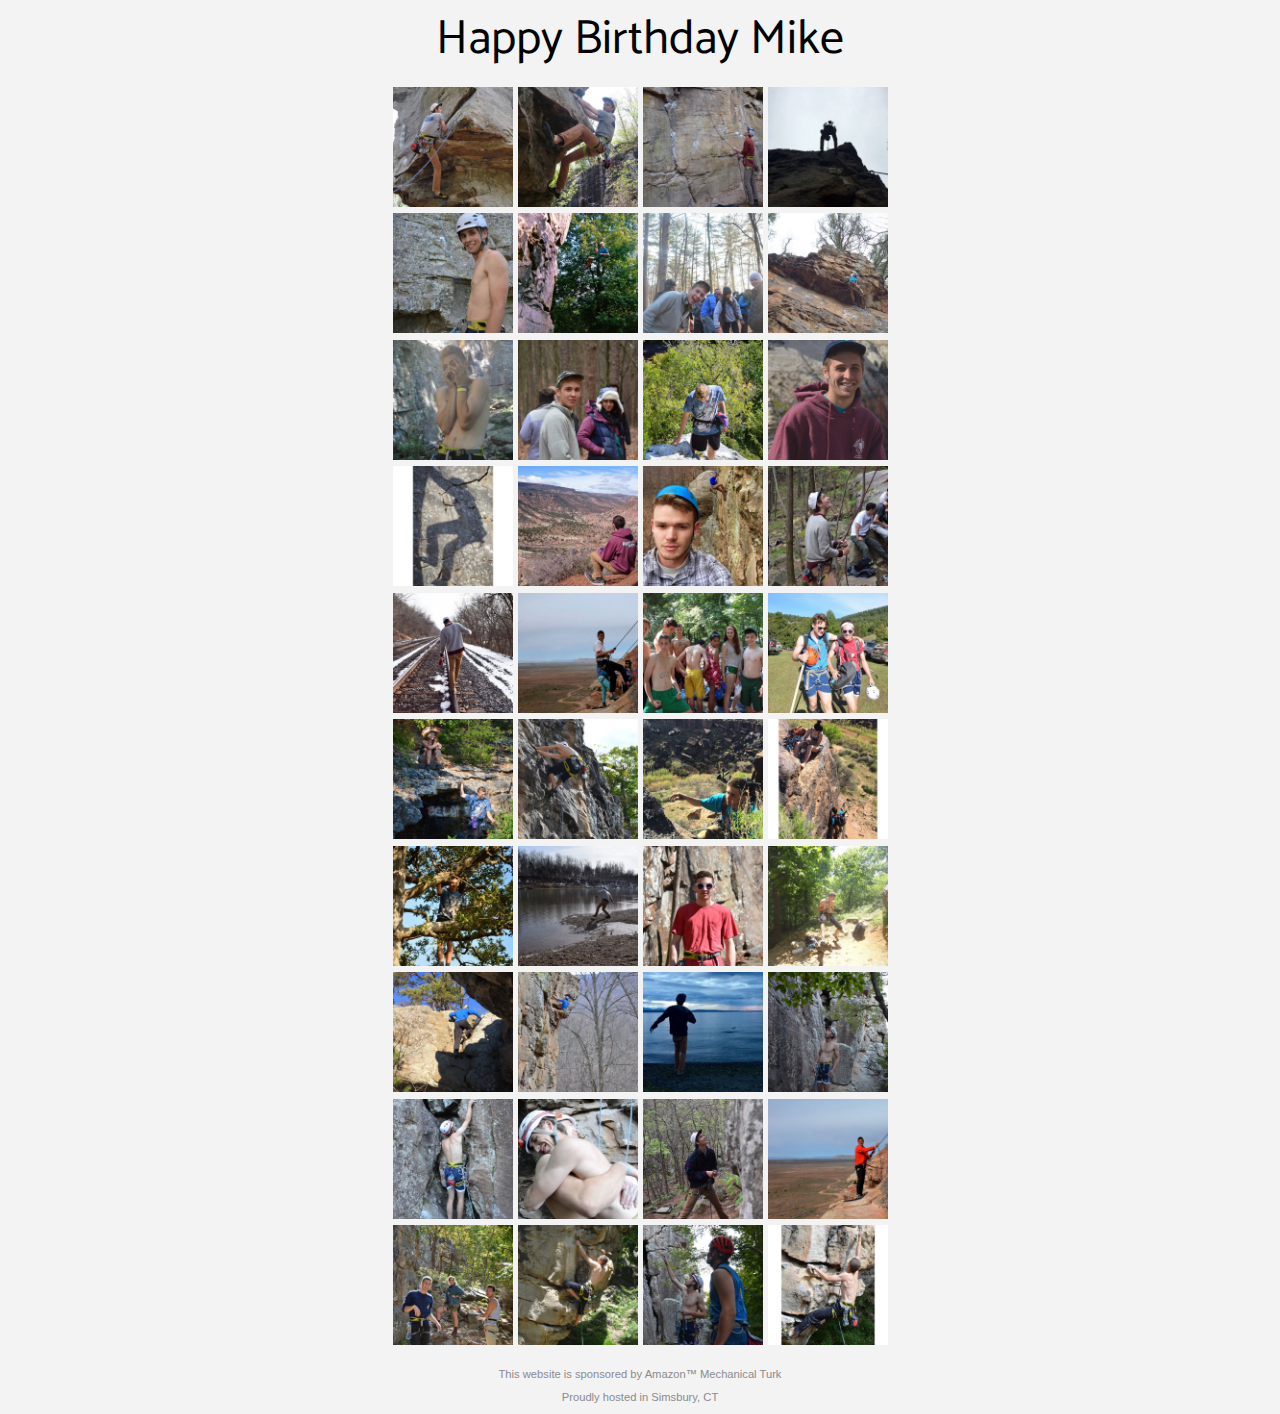
<file: index.html>
<!DOCTYPE html>
<html>
  <head>
    <meta charset="utf-8">
    <meta name="viewport" content="width=device-width, initial-scale=1">
    <title>Pictures of Michael climbing rocks and stuff</title>
    <link href="https://fonts.googleapis.com/css?family=Catamaran:800" rel="stylesheet">
    <style>
      body,html{
        margin: 0;
        font-family: sans-serif;
        background-color: #F3F3F3;
        overflow-y: scroll;
      }
      header {
        font-family: 'Catamaran', sans-serif;
        font-size: 3em;
      }
      footer, header{
        text-align: center;
        width:100vw;
      }
      footer{
        color: #8A8A8F;
        font-size: 0.7em;
      }
      .container {
        max-width: 500px;
        margin: 0 auto;
        padding: 0.5%;
      }
      .img-box{
        width: 25%;
        box-sizing: border-box;
        padding: 0.25% 0.5%;
        /*margin: 0 auto;*/
        text-align: center;
      }
      @media only screen and (max-width :501px) {
        .container {
          width: 96%;
        }
        .img-box{
          padding: 0.1% 0.5%;
          width: 25%;
        }
      }
    </style>
  </head>
  <body>
    <header>
      Happy Birthday Mike
    </header>
    <div class="container">
    </div>
    <footer>
      <p>This website is sponsored by Amazon&trade; Mechanical Turk</p>
      <p>Proudly hosted in Simsbury, CT</p>
    </footer>
    <script>
      function shuffle(array) {
        var currentIndex = array.length, temporaryValue, randomIndex;
        while (0 !== currentIndex) {
          randomIndex = Math.floor(Math.random() * currentIndex);
          currentIndex -= 1;
          temporaryValue = array[currentIndex];
          array[currentIndex] = array[randomIndex];
          array[randomIndex] = temporaryValue;
        }
        return array;
      }
      const numberOfPictures = 40;
      var pictures = []
      for(i=1;i<=numberOfPictures;i++){
        pictures.push('<img class="img-box" src="img/'+i+'.jpg" />');
      }
      pictures = shuffle(pictures);
      var c = document.getElementsByClassName('container')[0];
      for(i=0;i<pictures.length;i++){
        c.innerHTML+=pictures[i];
      }
      var img = document.getElementsByClassName('img-box');
      for(i =0;i<img.length;i++){
        img[i].addEventListener('click',function(e){
          closeAll();
          this.style.width= '100%';
        },false);
      }
      document.body.addEventListener('click', function(e){
        if(e.target.className!='img-box'){
          closeAll();
        }
      },false);
      function closeAll(){
        var other = document.getElementsByClassName('img-box');
        for(i =0;i<other.length;i++){
          other[i].style.width= '25%';
        }
      }
    </script>
    <script>
      (function(i,s,o,g,r,a,m){i['GoogleAnalyticsObject']=r;i[r]=i[r]||function(){
      (i[r].q=i[r].q||[]).push(arguments)},i[r].l=1*new Date();a=s.createElement(o),
      m=s.getElementsByTagName(o)[0];a.async=1;a.src=g;m.parentNode.insertBefore(a,m)
      })(window,document,'script','https://www.google-analytics.com/analytics.js','ga');
      ga('create', 'UA-69182206-2', 'auto');
      ga('send', 'pageview');
    </script>
  </body>
</html>
</file>
